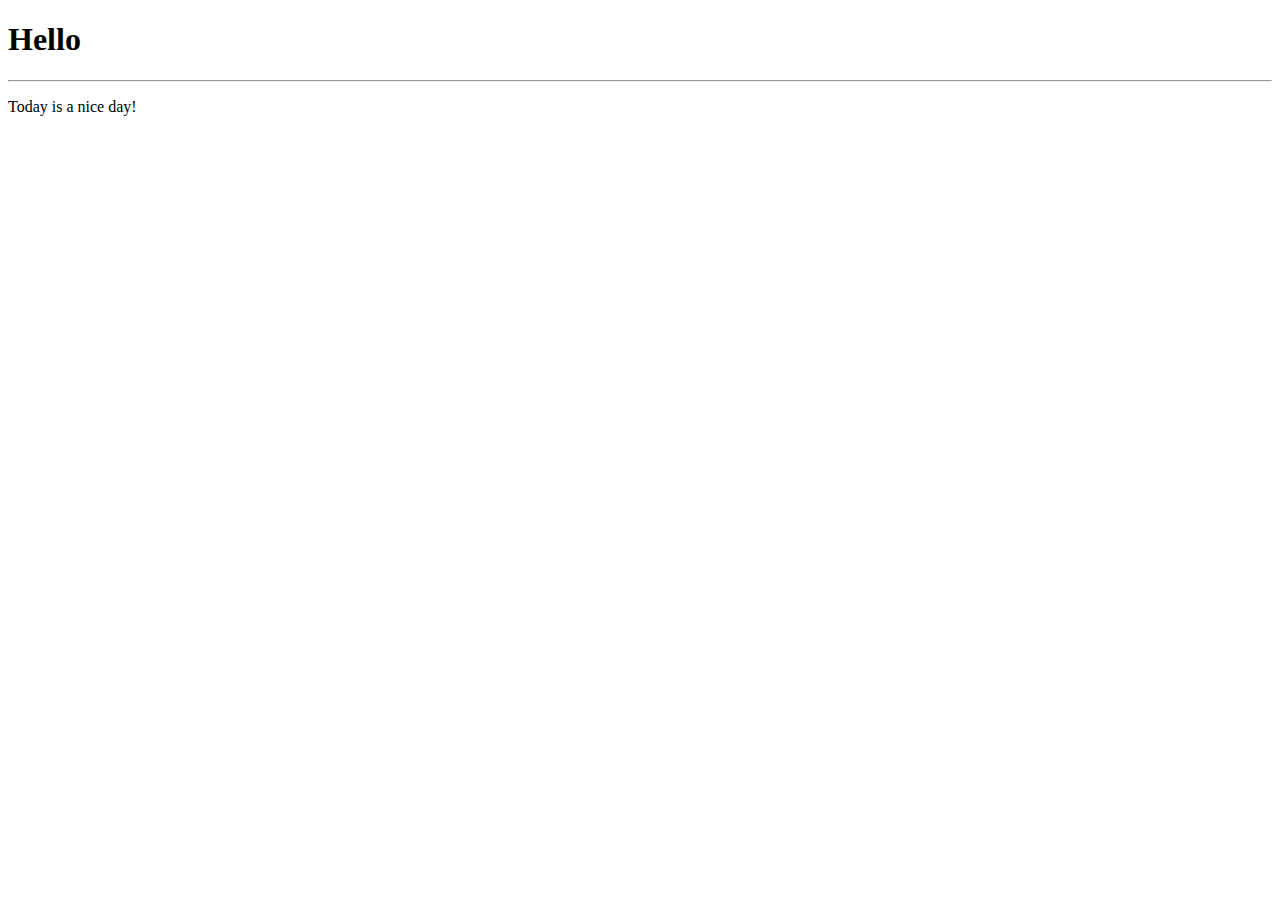
<file: index.html>
<!DOCTYPE html>
<html lang="en">
<head>
    <meta charset="UTF-8">
    <meta name="viewport" content="width=device-width, initial-scale=1.0">
    <meta http-equiv="X-UA-Compatible" content="ie=edge">
    <title>My First HMTL</title>
</head>
<body>
    <h1>Hello</h1>
    <hr>
    <p>Today is a nice day!</p>
</body>
</html>
</file>
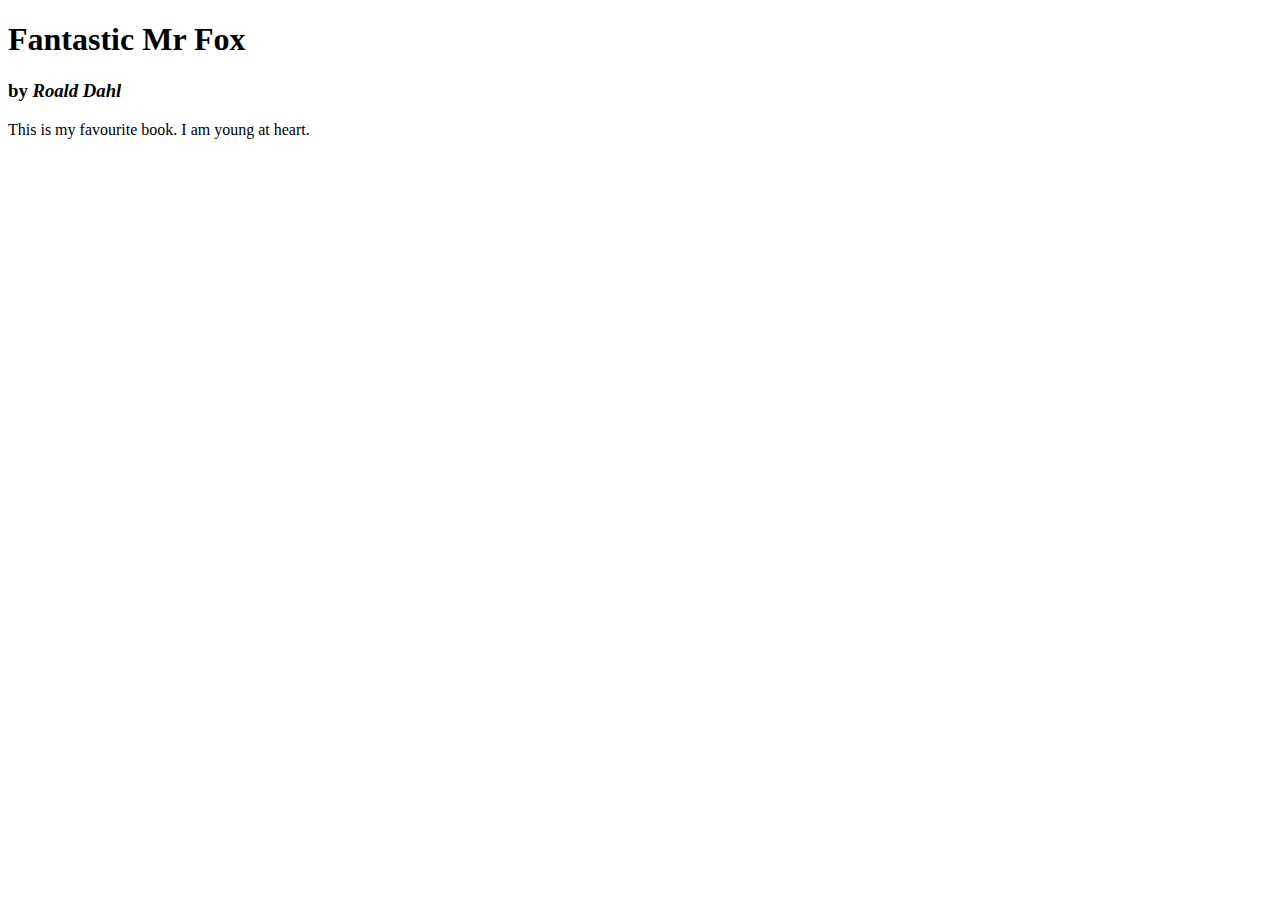
<file: 02_01_texts.html>
<!DOCTYPE html>
<html>
<head>
<title> Fantastic Page </title>
</head>
<body>
<!-- 1. create a <h1> title with the text: Fantastic Mr
Fox -->
<h1>Fantastic Mr Fox</h1>
<h3>by <em>Roald Dahl</em></h3>
<p>This is my favourite book. I am young at heart.</p>

</body>
</html>
</file>
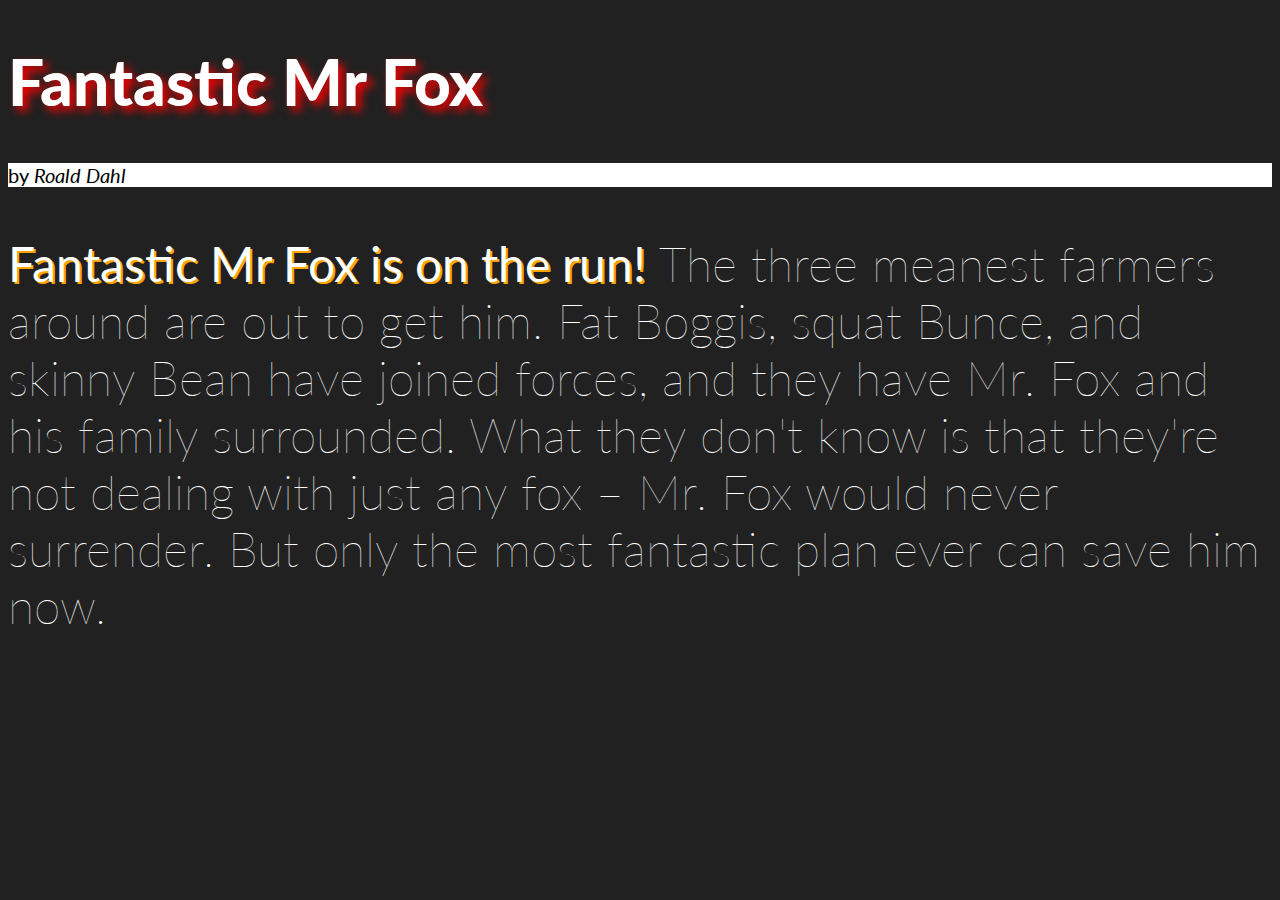
<file: 02_02_text_style.html>
<!DOCTYPE html>
<html>
<head>
    <link rel ="stylesheet" href="02_02_text_style.css">
<title class="my-title"> Fantastic Page </title>
</head>
<body class="my-body">
<!-- 1. create a <h1> title with the text: Fantastic Mr
Fox -->




<!-- *************************************************** -->
<!--The following cmds work the same.-->

<!-- This works:
<h1 class="my-title">
<strong class="my-strong2">Fantastic Mr Fox</strong>
</h1>
-->

<!-- This works:-->
<h1 class="my-title my-strong2">Fantastic Mr Fox</h1>


<!--This can't work:
<h1 class="my-title" "my-strong2">Fantastic Mr Fox</h1>  
-->

<!-- *************************************************** -->



<h3 class="my-subtitle">by <em>Roald Dahl</em></h3>


<p class="my-paragraph">
        <strong class="my-strong">Fantastic Mr Fox is on the run!</strong>
        The three meanest farmers around are out to get him. 
    Fat Boggis, squat Bunce,
    and skinny Bean have joined forces, and they have Mr. Fox and
    his family surrounded.
    What they don't know is that they're not dealing with just
    any fox – Mr. Fox would never surrender. But only the most fantastic 
    plan ever can save him now.
</p>

<!--
<p class="my-paragraph" class="my-strong">TEST test test</p>
-->

</body>
</html>
</file>
<file: 02_02_text_style.css>
/*Imports font from https://fonts.google.com/*/
@import
url('https://fonts.googleapis.com/css?family=Lato:100,400,900');
/*1. Make the background color dark gray: #212121*/
/*2. Change the font family to: 'lato'*/

.my-body {
    background-color: #212121;
    font-family: 'lato';
}


/*3. Enlarge the font size to: 4rem*/
/*4. Thicken the font weight to: 900*/
/*5. Change the text color to: white*/
.my-title {
    font-size: 4rem;
    font-weight: 900;
    color: white;

}


/*6. Enlarge the font size to: 1.25rem*/
/*7. Thicken the font weight to: 400*/
/*8. Change the text color to: orangered*/
/*9. Change the background color to: white*/
.my-subtitle {
    font-size: 1.25rem;
    font-weight: 400;
    background-color: white;
    
}


/*10. Enlarge the font size to: 3rem*/
/*11. Thin the font weight to: 100*/
/*12. Change the text color to: white*/
.my-paragraph {
    font-size: 3rem;
    font-weight: 100;
    color: white;
    }

/*13. add a text shadow with the following specs:
horizontal offset: 2px
vertical offset: 2px
shadow blur: 0
color: orangered*/
.my-strong {
    text-shadow: 2px 2px 0 orange;
}

.my-strong2 {
    text-shadow: 5px 5px 10px #FF0000

}
</file>
